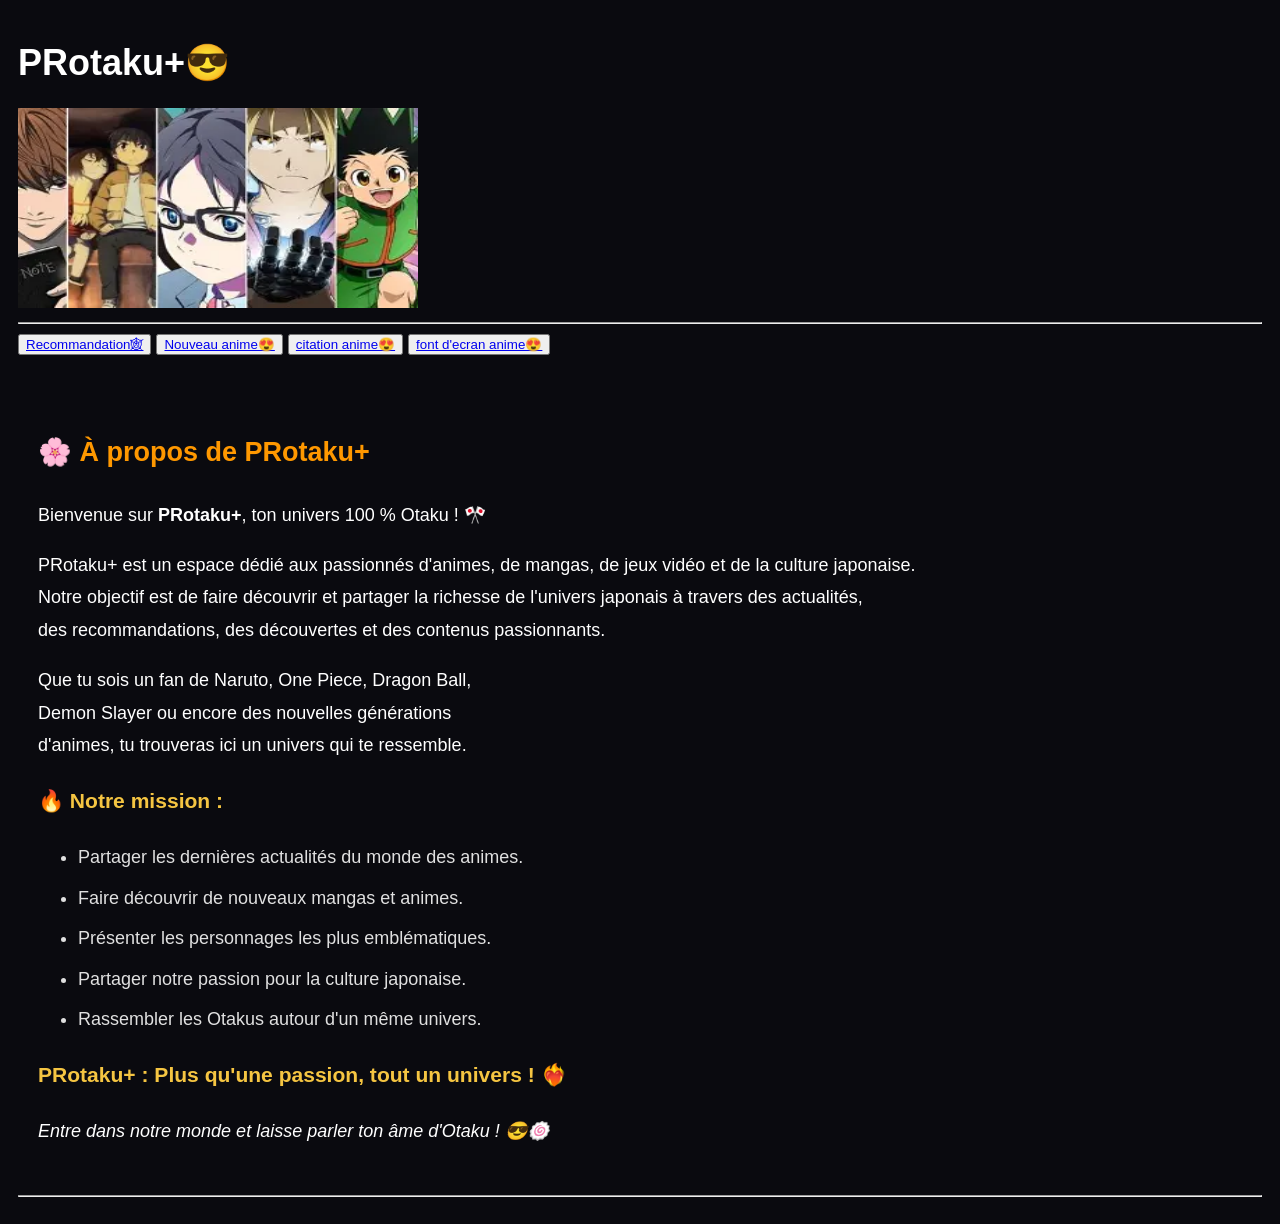
<file: index.html>
<!DOCTYPE html>
  <html lang="fr">
     <head>
         <meta charset= "UTF-8">
		 <meta name="viewport" content="width=device-width, initial-scale=1.0"/>
		 <link rel="icon" href="logo.ico" />
	     <title>PRotaku+</title>
	     <link rel="stylesheet" href="style.css" />
		 <style>
		 h1 { color:#ffffff; } 
		 header { background-color:000000;}
		  img {
            width:400px;
            height: 200px;
            object-fit: cover
            margin: 20px;
        }
		 </style>
            
	   </head>
      <body>
	  
	       <header> 
		       
		      <h1>  PRotaku+😎  </h1>
			   <img src="font2.jpg" alt="Bannière PRotaku+" width="600">
			   
			 <hr>
              <nav>
						       <button> <a href="recommendation.html"> Recommandation🕸</a> </button>				       					    
						       <button> <a href="div2.html"> Nouveau anime😍</a> </button>
							   <button> <a href="citation anime.html"> citation anime😍</a> </button>
							   <button> <a href="font d'ecran anime.html"> font d'ecran anime😍</a> </button>
			  </nav>
			   
           
         
		  </header>  
		  
		 
						    
<!-- BIOGRAPHIE DE PROTAKU+ -->

<section class="biographie">

    <h2>🌸 À propos de PRotaku+</h2>

    <p>
        Bienvenue sur <strong>PRotaku+</strong>, ton univers
        100 % Otaku ! 🎌
    </p>

    <p>
        PRotaku+ est un espace dédié aux passionnés d'animes,
        de mangas, de jeux vidéo et de la culture japonaise.<br>
        Notre objectif est de faire découvrir et partager
        la richesse de l'univers japonais à travers des
        actualités,<br> des recommandations, des découvertes
        et des contenus passionnants.<br>
    </p>

    <p>
        Que tu sois un fan de Naruto, One Piece, Dragon Ball,<br>
        Demon Slayer ou encore des nouvelles générations<br>
        d'animes, tu trouveras ici un univers qui te ressemble.
    </p>

    <h3>🔥 Notre mission :</h3>

    <ul>
        <li>Partager les dernières actualités du monde des animes.</li>
        <li>Faire découvrir de nouveaux mangas et animes.</li>
        <li>Présenter les personnages les plus emblématiques.</li>
        <li>Partager notre passion pour la culture japonaise.</li>
        <li>Rassembler les Otakus autour d'un même univers.</li>
    </ul>

    <h3>PRotaku+ : Plus qu'une passion,
        tout un univers ! ❤️‍🔥
    </h3>

    <p>
        <em>
            Entre dans notre monde et laisse parler
            ton âme d'Otaku ! 😎🍥
        </em>
    </p>

</section>

		
                      
				   
                  
				   
                   
                           <hr>
      </body>


   </Html>
</file>
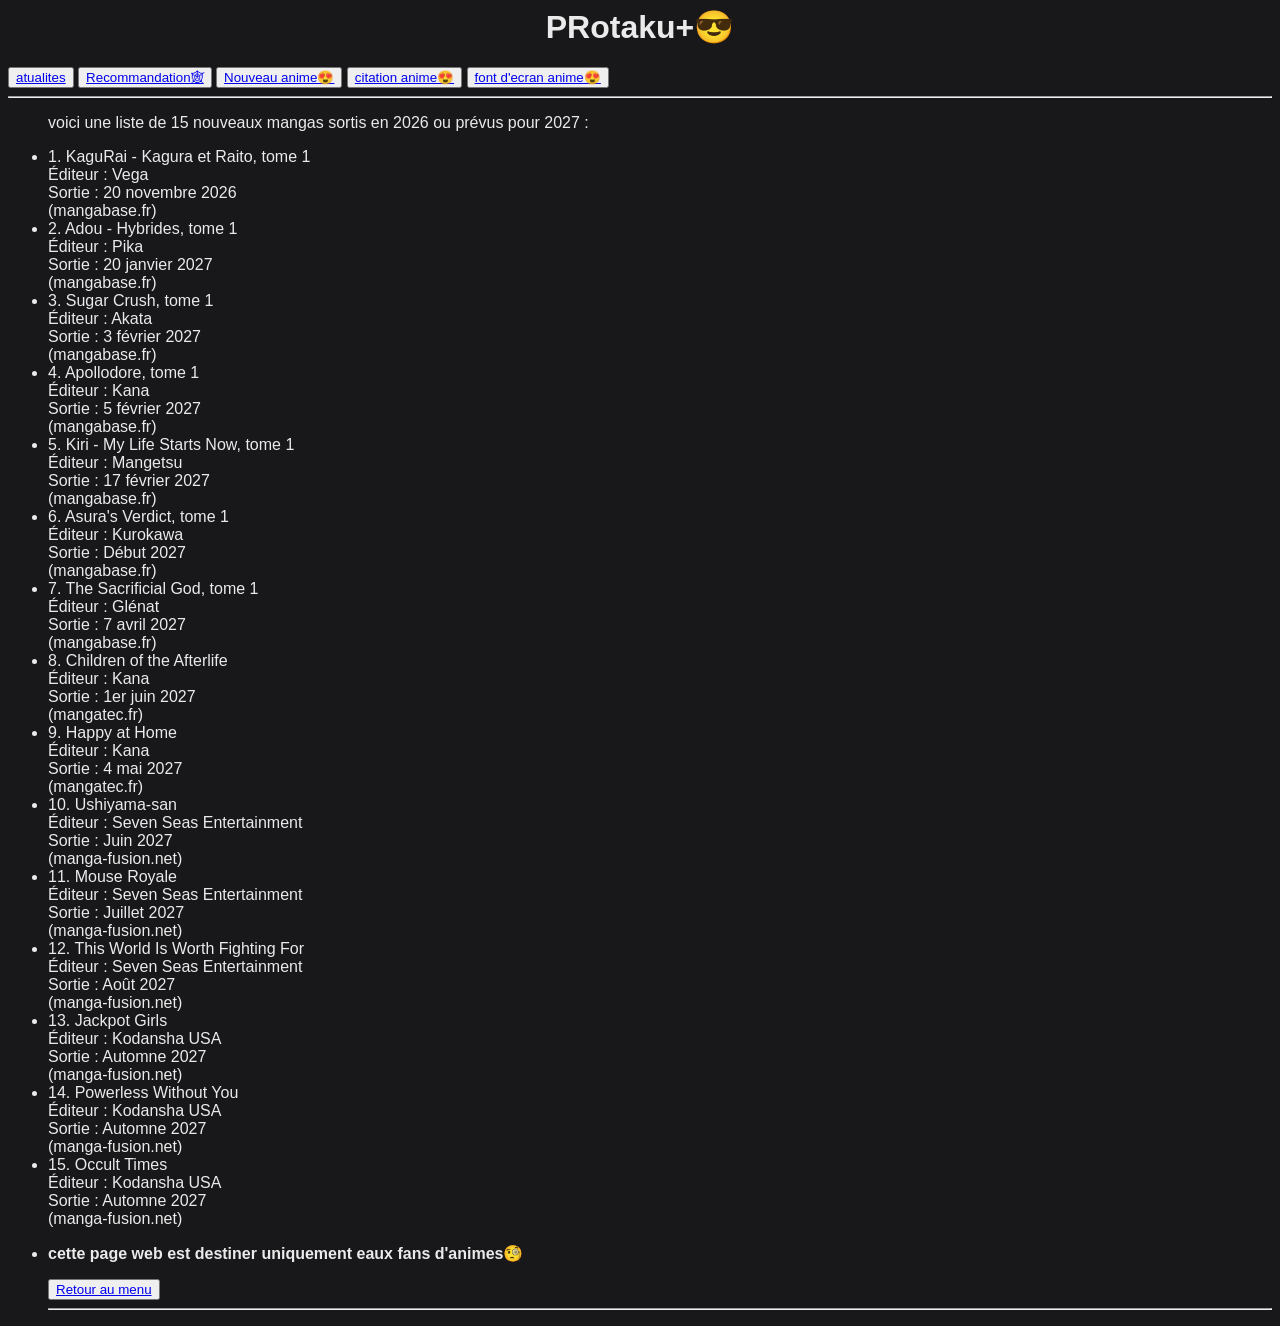
<file: div2.html>
<head>
         <meta charset= "UTF-8">
		 <meta name="viewport" content="width=device-width, initial-scale=1.0"/>
		 <link rel="icon" href="logo.ico" />
	     <title>PRotaku+</title>
	     <style> 
             body	{
		     color:#eaeaea; 
		     background:#18181B;
		     font-family:Arail, sans-serif; 
		     padding: 10px	
             font-size: 18px;
             text-align:left ;		
			 }  	
             button {
			 color:blue
			 }
             h1 { 
			 text-align: center;
			 } 										   
		 </style> 
	   </head>
	
  <body>	
       <header>
		      <h1>  PRotaku+😎  </h1>
			 
			
			 
		    <nav>
						        <button> <a href="actualités.html"> atualites </a> </button>
							   <button> <a href="recommendation.html"> Recommandation🕸</a> </button>				       					    
						       <button> <a href="div2.html"> Nouveau anime😍</a> </button>
							   <button> <a href="citation anime.html"> citation anime😍</a> </button>
							   <button> <a href="font d'ecran anime.html"> font d'ecran anime😍</a> </button>
			  </nav><hr>
		</header>
		
		
    
    <ul>
     <p>voici une liste de 15 nouveaux mangas sortis en 2026 ou prévus pour 2027 :</p>

         <li>1. KaguRai - Kagura et Raito, tome 1<br>
         Éditeur : Vega<br>
         Sortie : 20 novembre 2026<br>
         (mangabase.fr)</li>

         <li>2. Adou - Hybrides, tome 1<br>
         Éditeur : Pika<br>
         Sortie : 20 janvier 2027<br>
         (mangabase.fr)</li>

         <li>3. Sugar Crush, tome 1<br>
         Éditeur : Akata<br>
         Sortie : 3 février 2027<br>
         (mangabase.fr)</li>

          <li>4. Apollodore, tome 1<br>
          Éditeur : Kana<br>
          Sortie : 5 février 2027<br>
          (mangabase.fr)</li>

          <li>5. Kiri - My Life Starts Now, tome 1<br>
          Éditeur : Mangetsu<br>
          Sortie : 17 février 2027<br>
          (mangabase.fr)</li>

          <li>6. Asura's Verdict, tome 1<br>
          Éditeur : Kurokawa<br>
          Sortie : Début 2027<br>
          (mangabase.fr)</li>

          <li>7. The Sacrificial God, tome 1<br>
          Éditeur : Glénat<br>
          Sortie : 7 avril 2027<br>
          (mangabase.fr)</li>

          <li>8. Children of the Afterlife<br>
          Éditeur : Kana<br>
          Sortie : 1er juin 2027<br>
         (mangatec.fr)</li>

          <li>9. Happy at Home<br>
          Éditeur : Kana<br>
          Sortie : 4 mai 2027<br>
          (mangatec.fr)</li>

          <li>10. Ushiyama-san<br>
          Éditeur : Seven Seas Entertainment<br>
          Sortie : Juin 2027<br>
          (manga-fusion.net)</li>

          <li>11. Mouse Royale<br>
          Éditeur : Seven Seas Entertainment<br>
          Sortie : Juillet 2027<br>
          (manga-fusion.net)</li>

          <li>12. This World Is Worth Fighting For<br>
          Éditeur : Seven Seas Entertainment<br>
          Sortie : Août 2027<br>
          (manga-fusion.net)</li>

          <li>13. Jackpot Girls<br>
           Éditeur : Kodansha USA<br>
           Sortie : Automne 2027<br>
           (manga-fusion.net)</li>

          <li>14. Powerless Without You<br>
           Éditeur : Kodansha USA<br>
           Sortie : Automne 2027<br>
           (manga-fusion.net)</li>

          <li>15. Occult Times<br>
          Éditeur : Kodansha USA<br>
          Sortie : Automne 2027<br>
          (manga-fusion.net)</li>
		  
                          <li><p> <b> cette page web est destiner uniquement eaux fans d'animes🧐 <b>  </li>
		  
		  
		   <button><a href="index.html"> Retour au menu </a> </button>
		   
		   <hr>
   </ul>
 
  </body>
</file>
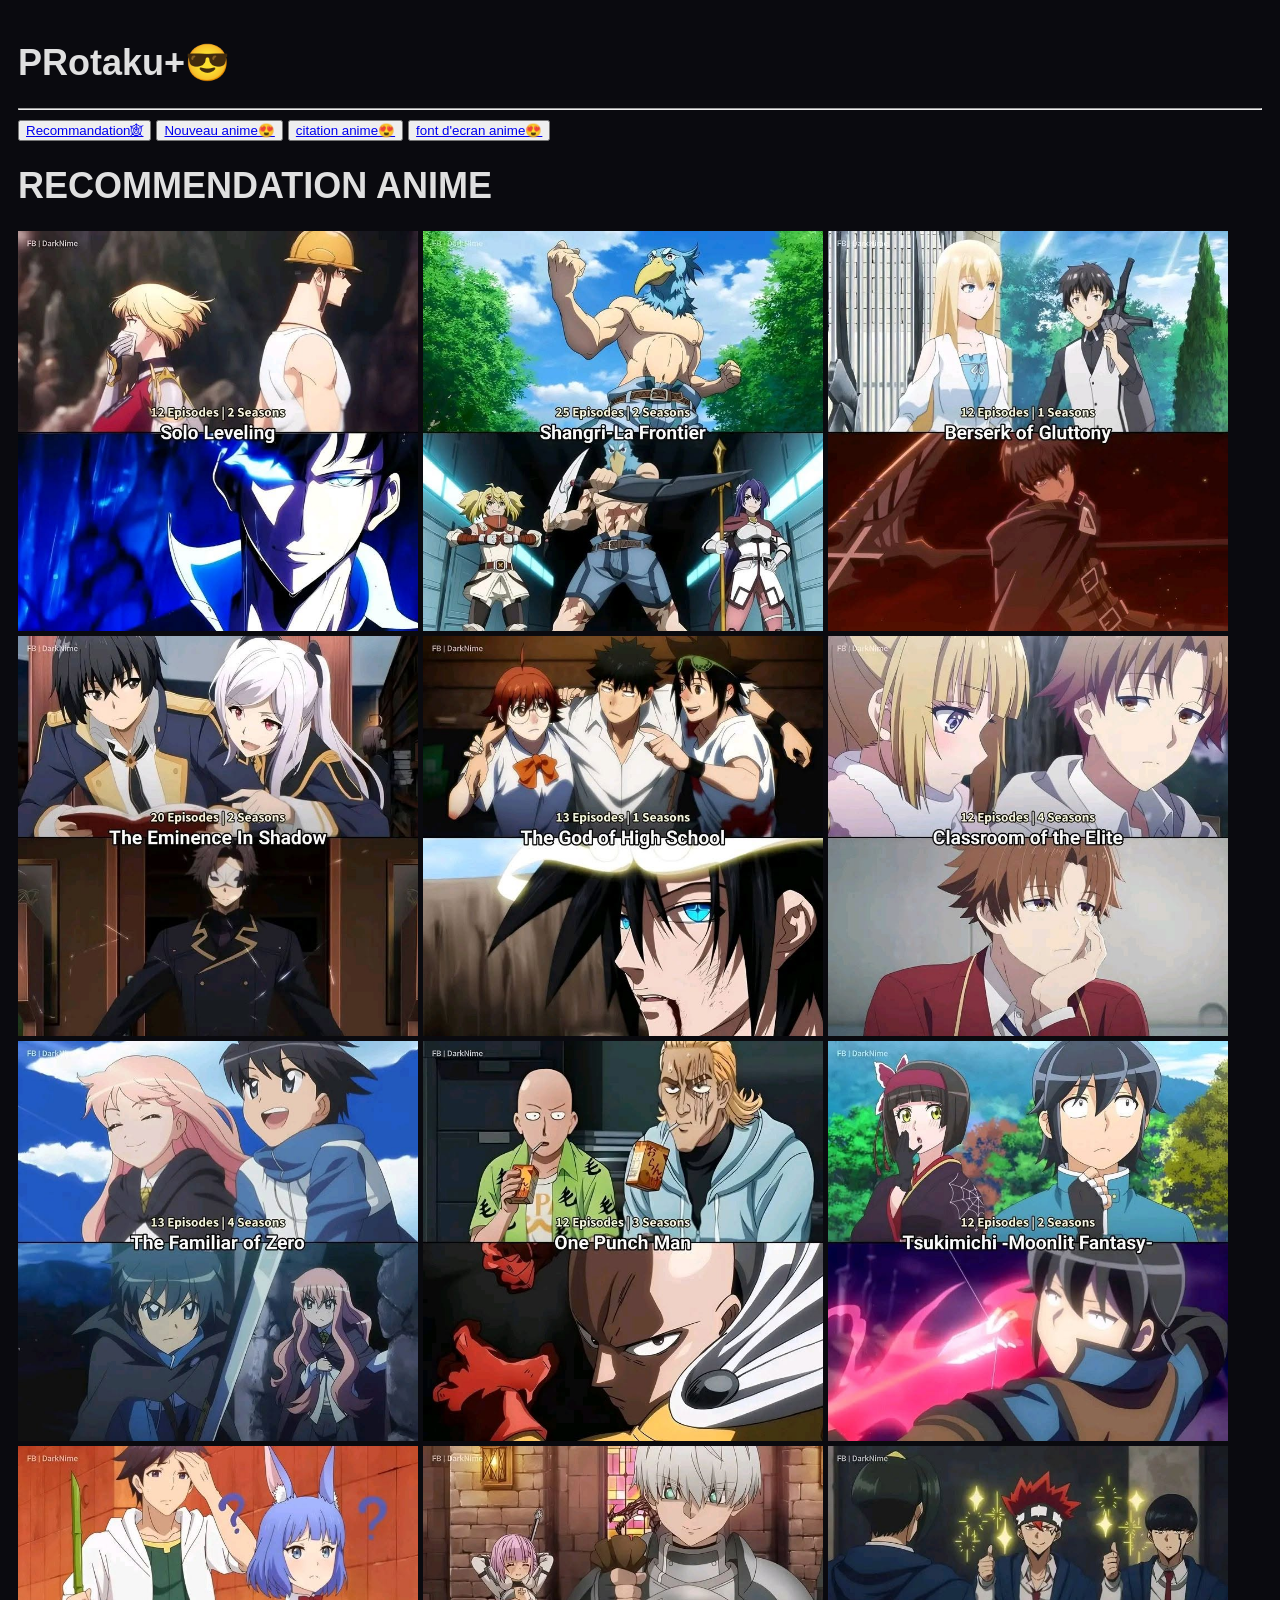
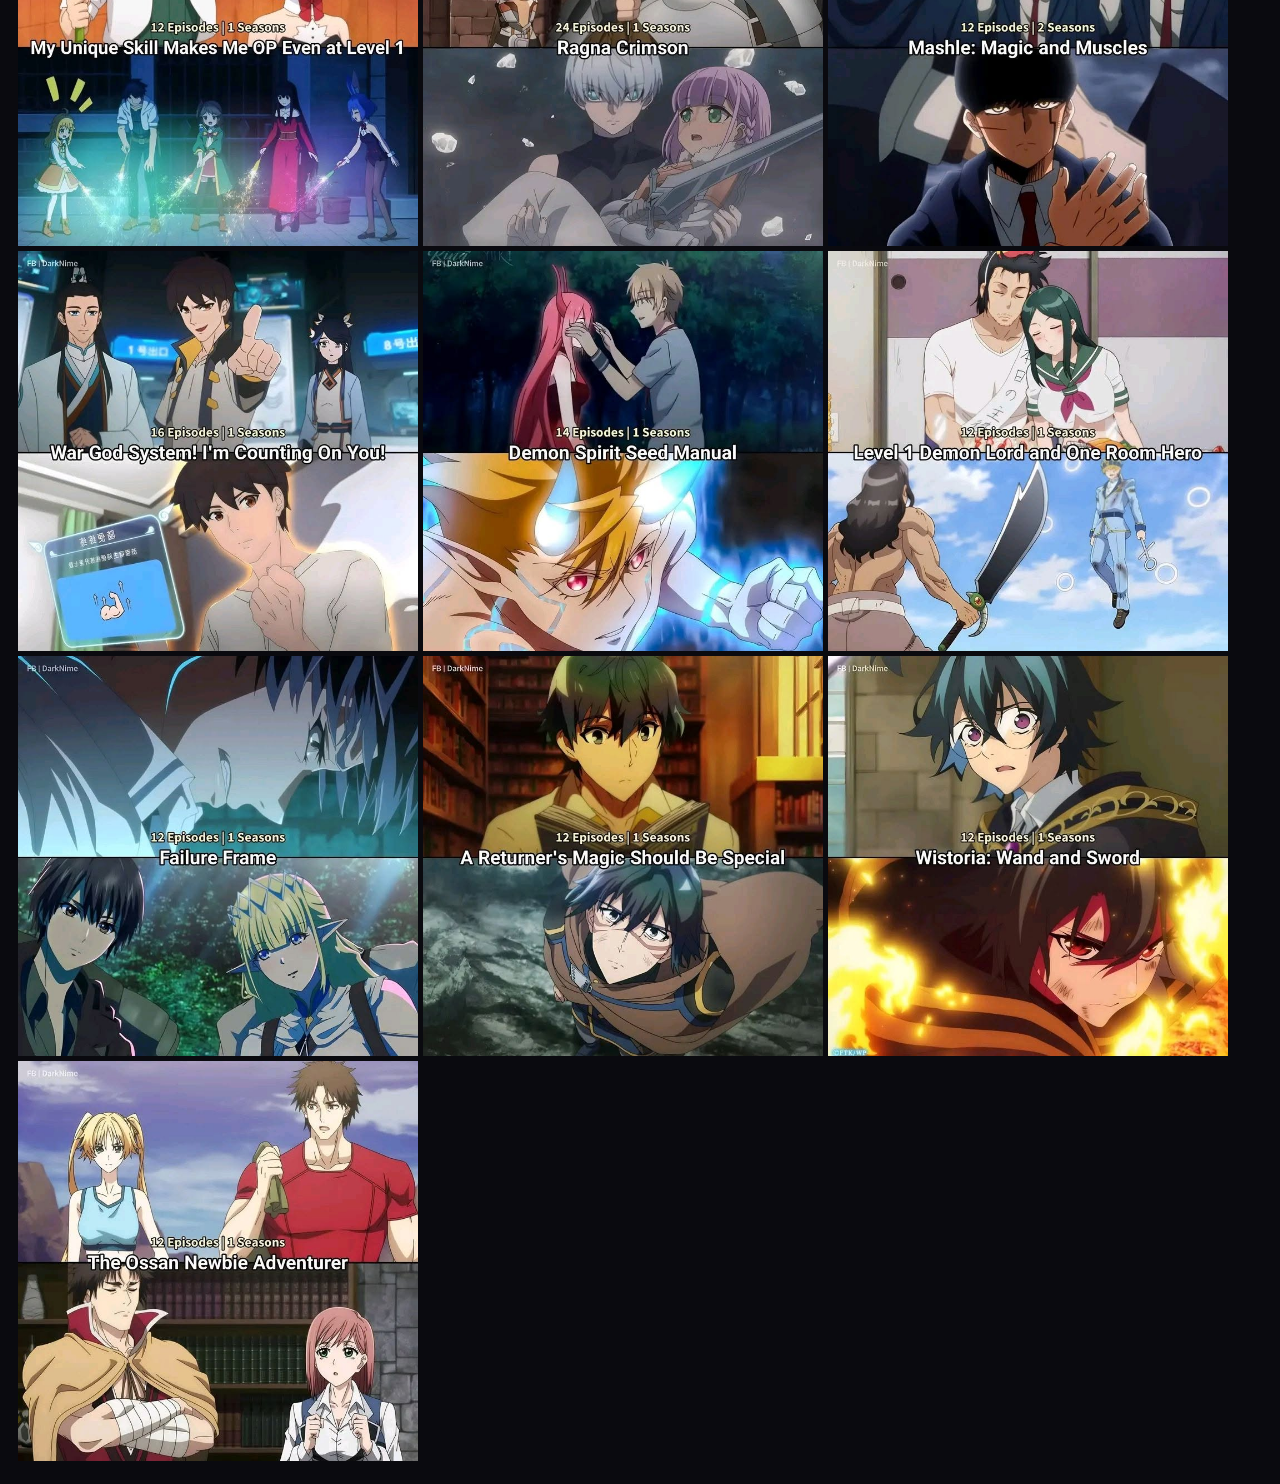
<file: reco1.html>
<!DOCTYPE html>
<html lang="fr">
<head>
    <meta charset="UTF-8">
	<meta name="viewport" content="width=device-width, initial-scale=1.0"/>
    <title>Mes animes</title>
	<link rel="stylesheet" href="style.css" />
    <style>
        img {
            width:400px;
            height: 400px;
            object-fit: cover
            margin: 20px;
        }
    </style>
        

    
</head>
<body>
     <header>
		      <h1>  PRotaku+😎  </h1>
			 <hr>
			
			 
		    <nav>
						       <button> <a href="recommendation.html"> Recommandation🕸</a> </button>				       					    
						       <button> <a href="div2.html"> Nouveau anime😍</a> </button>
							   <button> <a href="citation anime.html"> citation anime😍</a> </button>
							   <button> <a href="font d'ecran anime.html"> font d'ecran anime😍</a> </button>
			  </nav>
		</header>
    <h1> RECOMMENDATION ANIME </h1>

    
        <img src="im2.jpg" alt="Anime 2">
        <img src="im3.jpg" alt="Anime 3">
        <img src="im4.jpg" alt="Anime 4">
	    <img src="im5.jpg" alt="Anime 5">
        <img src="im6.jpg" alt="Anime 6">
        <img src="im7.jpg" alt="Anime 7">
        <img src="im8.jpg" alt="Anime 8">
        <img src="im9.jpg" alt="Anime 9">
        <img src="img10.jpg" alt="Anime 10">
        <img src="img11.jpg" alt="Anime 11">
        <img src="img12.jpg" alt="Anime 12">
        <img src="im13.jpg" alt="Anime 13">
        <img src="im14.jpg" alt="Anime 14">
        <img src="im15.jpg" alt="Anime 15">
        <img src="im16.jpg" alt="Anime 16">
        <img src="im17.jpg" alt="Anime 17">
        <img src="im18.jpg" alt="Anime 18">
        <img src="im19.jpg" alt="Anime 19">
        <img src="im20.jpg" alt="Anime 20">
		
	

</body>

</html>
</file>
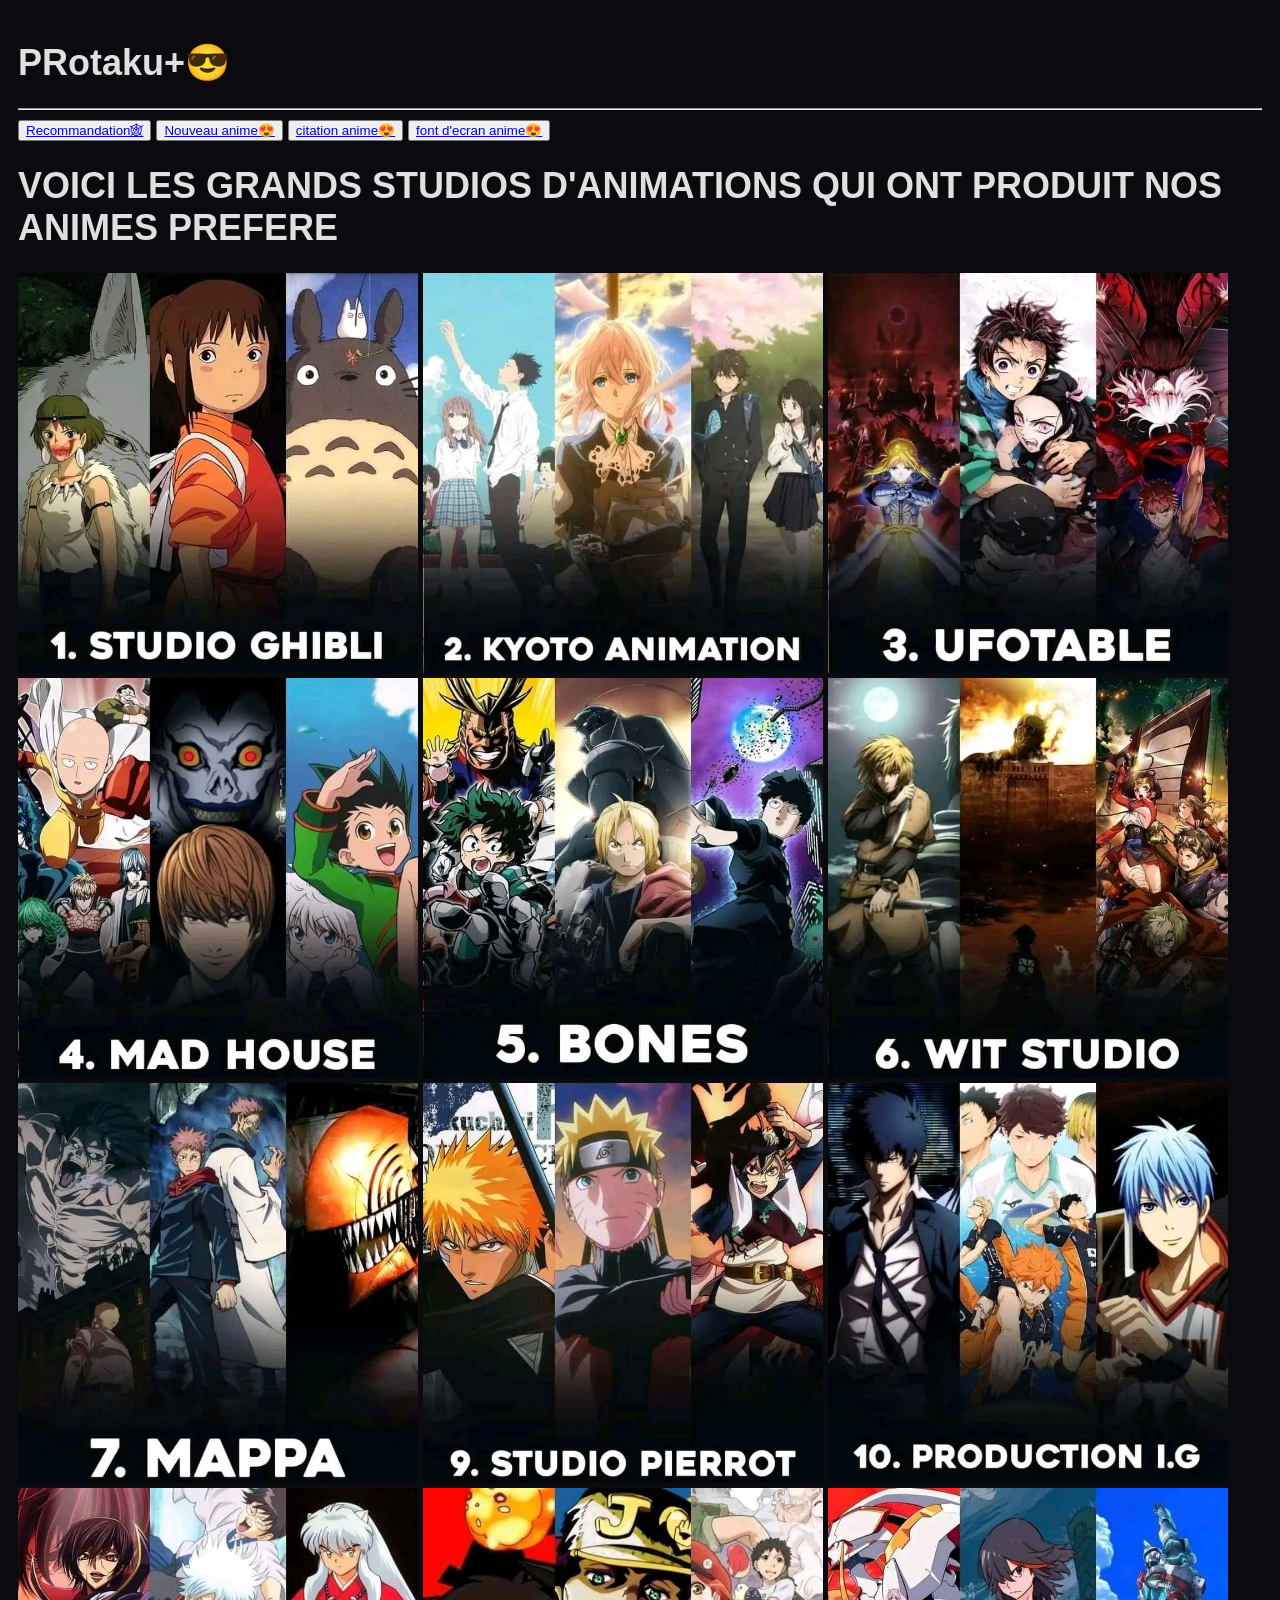
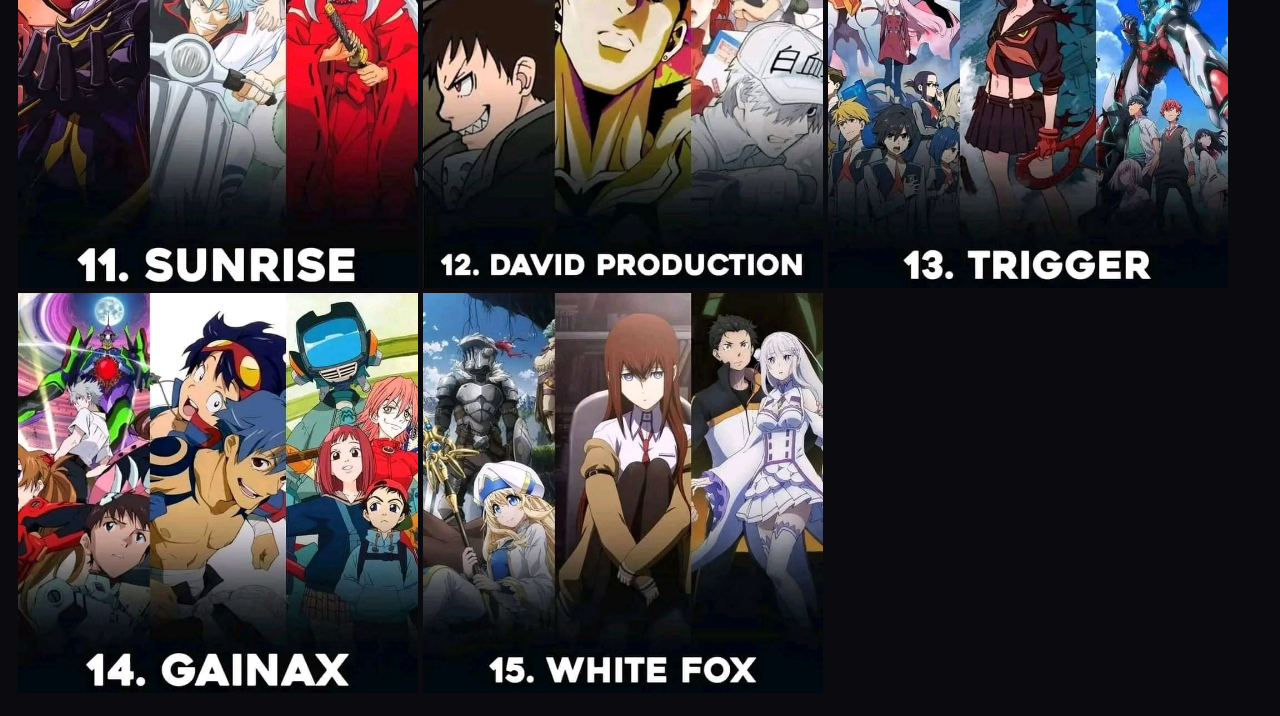
<file: reco2.html>
<!DOCTYPE html>
<html lang="fr">
<head>
    <meta charset="UTF-8">
	<meta name="viewport" content="width=device-width, initial-scale=1.0"/>
    <title>Mes animes</title>
	<link rel="stylesheet" href="style.css" />
    <style>
        img {
            width: 400px;
            height: 400px;
            object-fit: cover
            margin: 10px;
        }
    </style>
</head>
<body>
  <header>
		      <h1>  PRotaku+😎  </h1>
			 <hr>
			
			 
		    <nav>
						       <button> <a href="recommendation.html"> Recommandation🕸</a> </button>				       					    
						       <button> <a href="div2.html"> Nouveau anime😍</a> </button>
							   <button> <a href="citation anime.html"> citation anime😍</a> </button>
							   <button> <a href="font d'ecran anime.html"> font d'ecran anime😍</a> </button>
			  </nav>
		</header>
   
         <h1> VOICI LES GRANDS STUDIOS D'ANIMATIONS QUI ONT PRODUIT NOS ANIMES PREFERE </h1>
          <img src="st1.jpg" alt="Anime 1">
		  <img src="st2.jpg" alt="Anime 2">
		  <img src="st3.jpg" alt="Anime 3">
		  <img src="st4.jpg" alt="Anime 4">
		  <img src="st5.jpg" alt="Anime 5">
		  <img src="st6.jpg" alt="Anime 6">
		  <img src="st7.jpg" alt="Anime 7">
		  <img src="st9.jpg" alt="Anime 8">
		  <img src="st10.jpg" alt="Anime 9">
		  <img src="st11.jpg" alt="Anime 10">
		  <img src="st12.jpg" alt="Anime 11">
		  <img src="st13.jpg" alt="Anime 12">
		  <img src="st14.jpg" alt="Anime 13">
		  <img src="st15.jpg" alt="Anime 14">
</body>

</html>
</file>
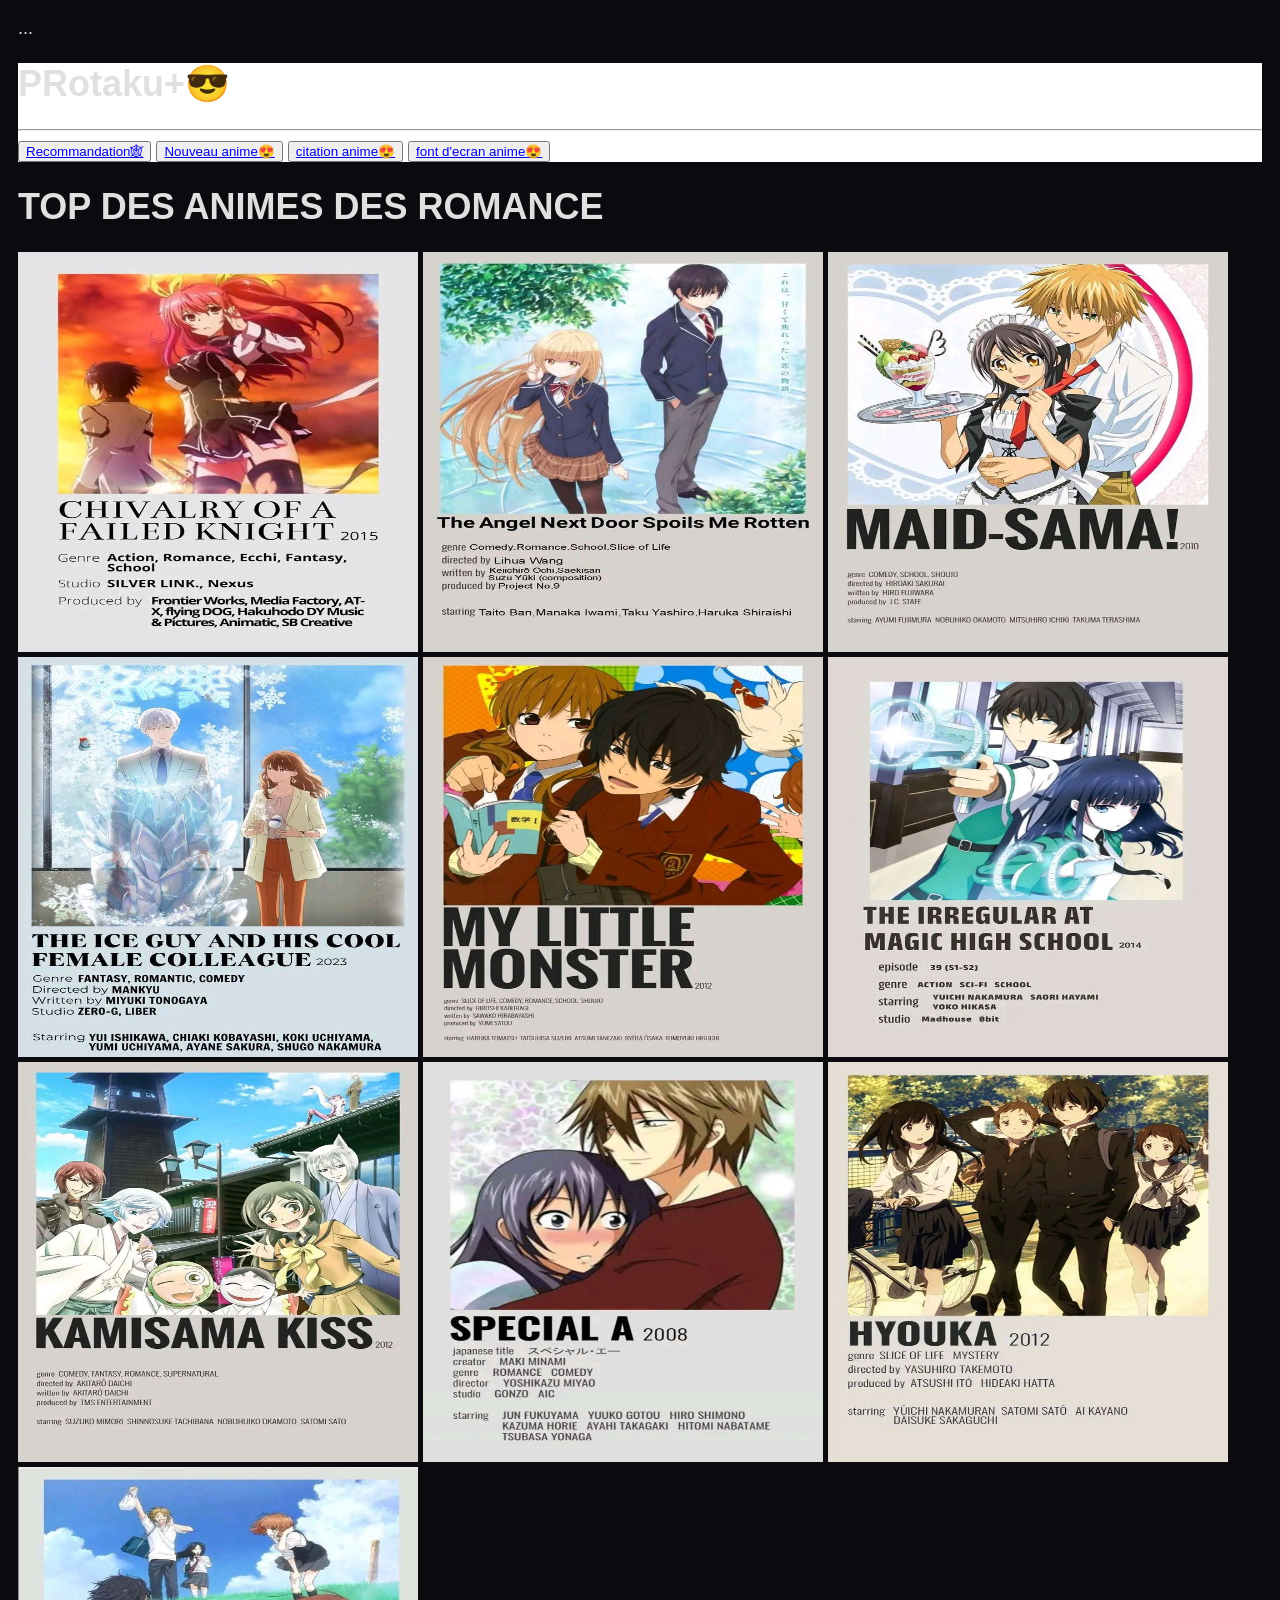
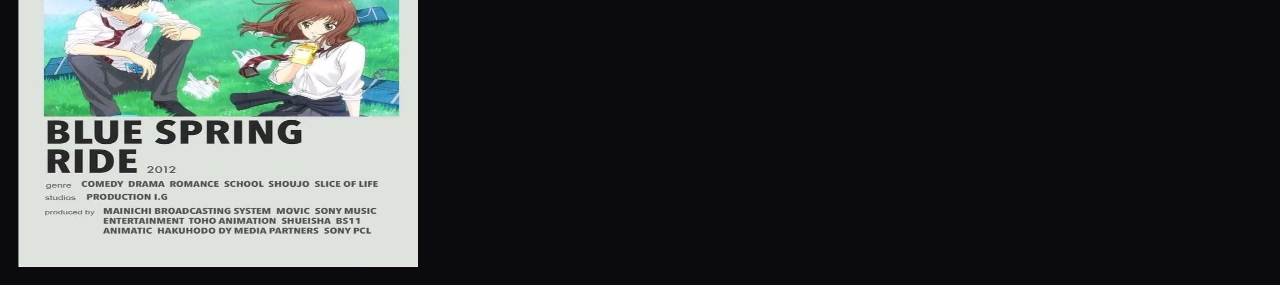
<file: reco3.html>
...
<!DOCTYPE html>
     <html lang="fr">
         <head>
         <meta charset= "UTF-8">
		 <meta name="viewport" content="width=device-width, initial-scale=1.0"/>
		 <link rel="icon" href="logo.ico" />
	     <title>PRotaku+</title>
	     <link rel="stylesheet" href="style.css" />
		 <style>
        img {
            width:400px;
            height: 400px;
            object-fit: cover
            margin: 20px;
        }
     </style>
		 
         </head>
		 <body>
		  
		   <header>
		      <h1>  PRotaku+😎  </h1>
			 <hr>
			
			 
		    <nav>
						       <button> <a href="recommendation.html"> Recommandation🕸</a> </button>				       					    
						       <button> <a href="div2.html"> Nouveau anime😍</a> </button>
							   <button> <a href="citation anime.html"> citation anime😍</a> </button>
							   <button> <a href="font d'ecran anime.html"> font d'ecran anime😍</a> </button>
			  </nav>
		</header>
		 <h1> TOP DES ANIMES DES ROMANCE </h1>
		 <img src="pr.jpg" alt="Anime 14">
		  <img src="pr2.jpg" alt="Anime 15">
		  <img src="pr3.jpg" alt="Anime 16">
		  <img src="pr4.jpg" alt="Anime 17">
		  <img src="pr5.jpg" alt="Anime 18">
		  <img src="pr6.jpg" alt="Anime 19">
		  <img src="pr7.jpg" alt="Anime 20">
		  <img src="pr9.jpg" alt="Anime 21">
		  <img src="pr10.jpg" alt="Anime 22">
		  <img src="pr11.jpg" alt="Anime 23>
		  <img src="pr12.jpg" alt="Anime 24">
		 
		 </body>
   </html>
</file>
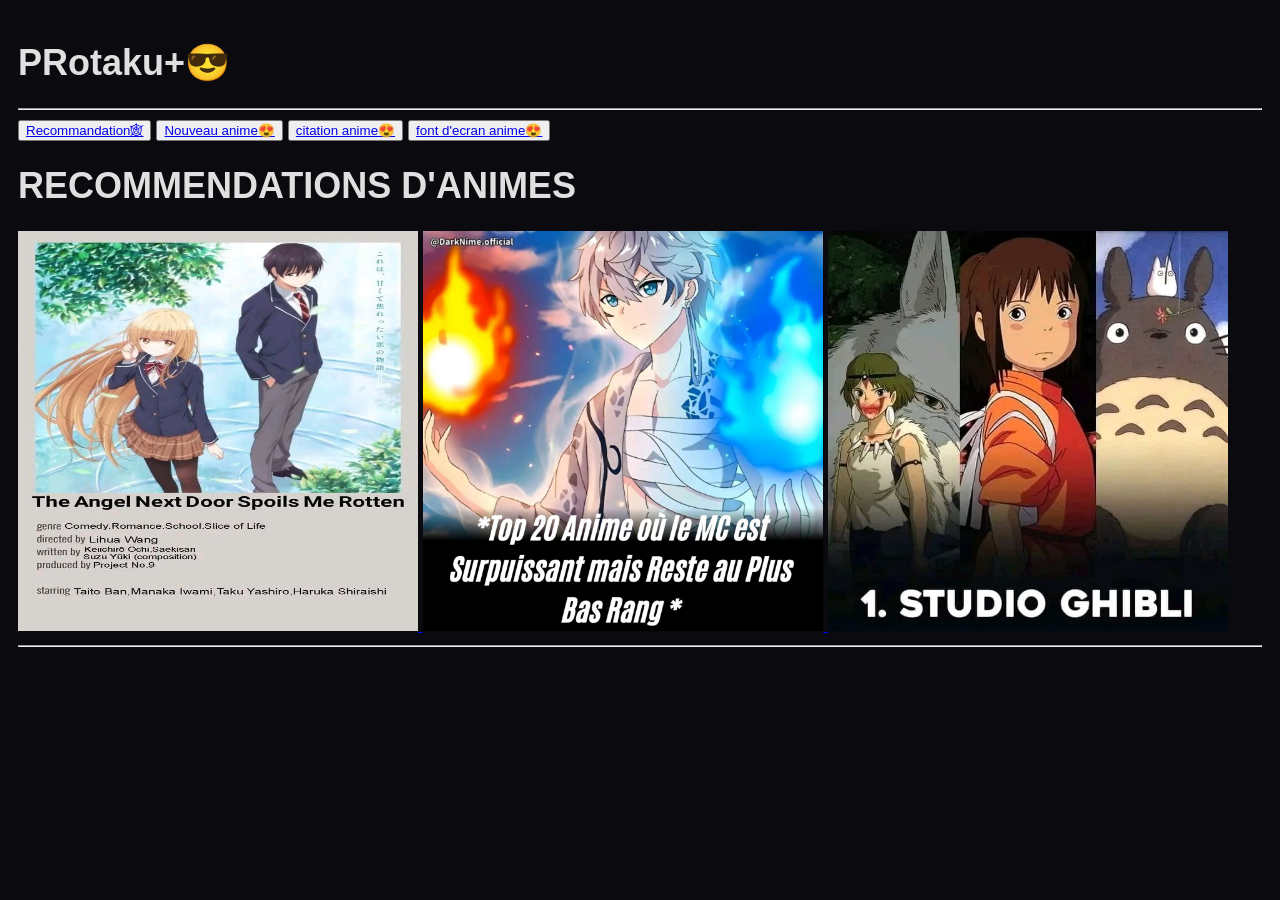
<file: recommendation.html>
<!DOCTYPE html>
     <html lang="fr">
         <head>
         <meta charset= "UTF-8">
		 <meta name="viewport" content="width=device-width, initial-scale=1.0"/>
		 <link rel="icon" href="logo.ico" />
	     <title>PRotaku+</title>
	     <link rel="stylesheet" href="style.css" />
		 <style>
        img {
            width:400px;
            height: 400px;
            object-fit: cover
            margin: 20px;
        }
    </style>
		 
         </head>
              
	     <body>
		       <header>
		      <h1>  PRotaku+😎  </h1>
			 <hr>
			
			 
		    <nav>
						       <button> <a href="recommendation.html"> Recommandation🕸</a> </button>				       					    
						       <button> <a href="div2.html"> Nouveau anime😍</a> </button>
							   <button> <a href="citation anime.html"> citation anime😍</a> </button>
							   <button> <a href="font d'ecran anime.html"> font d'ecran anime😍</a> </button>
			  </nav>
		</header>
			   

               <h1> RECOMMENDATIONS D'ANIMES </h1>
			  
		                                                                                                                
                <a href="reco3.html" >  <img src="pr2.jpg" width="400px"  height= "400px" alt="Anime 1">  </a>
                   
		        <a href="reco1.html" >  <img src="im1.jpg" width="400px" alt="Anime 25">  </a>	
                  
				<a href="reco2.html" >  <img src="st1.jpg" width="400px" alt="Anime 26"> </a> 
                    				
			 	                                                                                                            
				 
				 
		 </body>
	         
			  
		   <hr>
	 </html>
</file>
<file: style.css>
body	{
		       color:#e0e0e0; 
		       background: #0a0a0f;
		       font-family:Arail, sans-serif; 
		       padding: 10px;	
               font-size: 18px;
               text-align:left;		
			   }  	
               button {
			   color:blue;
			   }
               h1 { 
			   text-align: droit;
			   } 	
      		   header {
				   background-color:ffffff;
				   }
				  

     .biographie {
          margin-top: 30px;
          padding: 20px;
          line-height: 1.8;
          }

     .biographie h2 {
          color: #ff9800;
          }

     .biographie h3 {
          color: #f5c542;
          }

     .biographie p {
          color: white;
          }

     .biographie li {
          margin-bottom: 8px;
          }

			 
</style>
</file>
